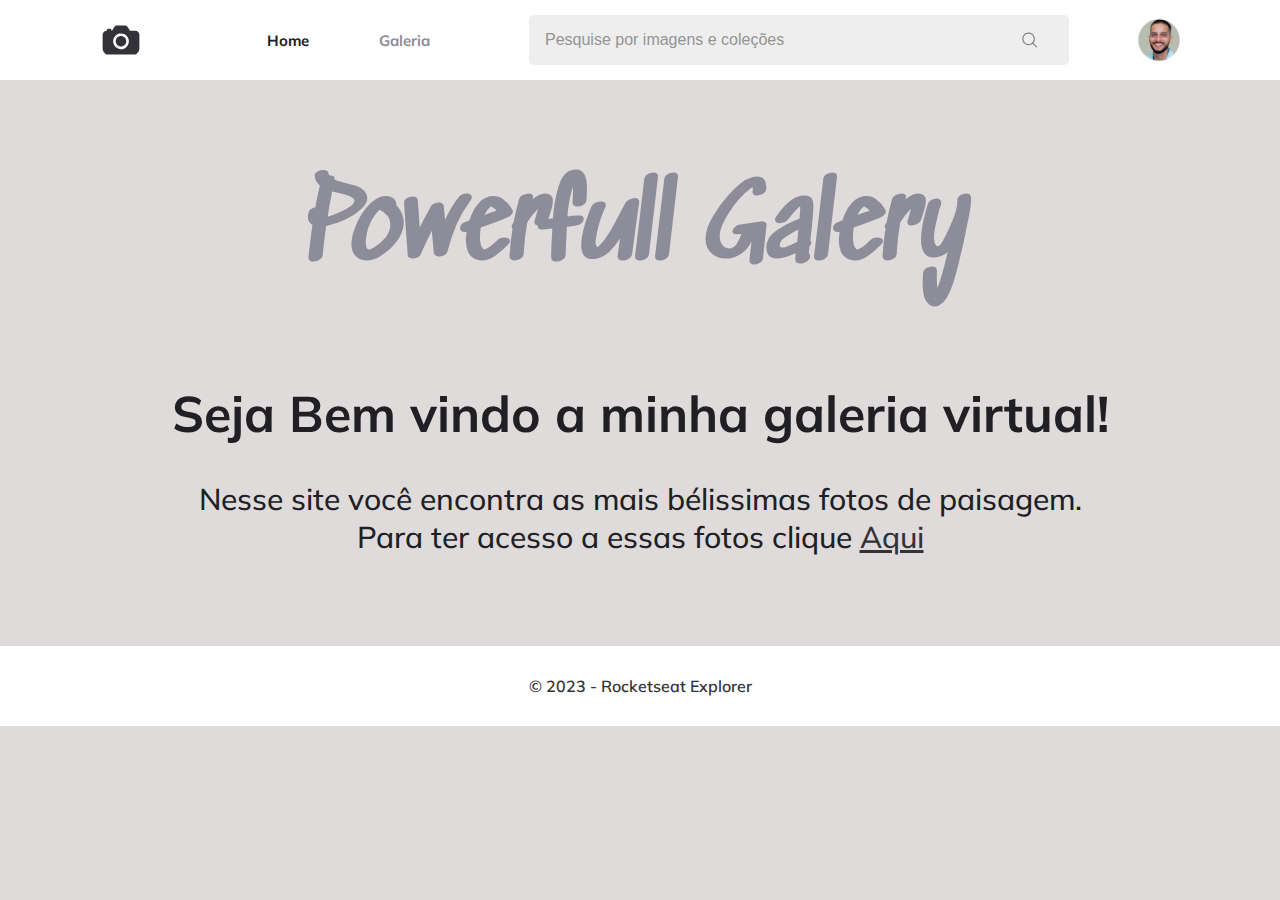
<file: index.html>
<!DOCTYPE html>
<html lang="pt-br">
<head>
    <meta charset="UTF-8">
    <link rel="preconnect" href="https://fonts.gstatic.com" crossorigin>
    <link rel="preconnect" href="https://fonts.googleapis.com">
    <meta name="viewport" content="width=device-width, initial-scale=1.0">
    <link rel="stylesheet" href="style.css">
    <link href="https://fonts.googleapis.com/css2?family=Mulish:ital,wght@0,200..1000;1,200..1000&display=swap" rel="stylesheet">
    <link href="https://fonts.googleapis.com/css2?family=Sedgwick+Ave&display=swap" rel="stylesheet">
    <title>Fotoblog</title>
</head>
<body>
    <header>
        <div class="nav">
            <img src="./assets/camera.svg" alt="câmera">

            <ul>
                <li><a href="./index.html" style="color: #202024;">Home</a></li>
                <li><a href="./galery.html">Galeria</a></li>
            </ul>
        </div>

        <input type="search" name="search" id="search" placeholder="Pesquise por imagens e coleções">

        <img src="./assets/avatar.png" id="avatar" alt="avatar do usuário">
    </header>

            <div id="container">
                <h1>Powerfull Galery</h1>
                <h2>Seja Bem vindo a minha galeria virtual!</h2>
                <p>Nesse site você encontra as mais bélissimas fotos de paisagem.</p>
                <p>Para ter acesso a essas fotos clique <a href="./galery.html">Aqui</a></p>
            </div>
            
    <footer>
        © 2023 - Rocketseat Explorer
    </footer>
    
</body>
</html>
</file>
<file: style.css>
*{
    margin: 0;
    padding: 0;
    box-sizing: border-box;
}

:root{
    font-size: 62.5%;

}

body{
    font-family: mulish;
    background-color: #dfdbdb;
}

/*|||||||||index-page|||||||||*/
#container{
    width: 100%;
    background-color: #dfdbdb;
    padding: 0rem 1rem 0rem 1rem;
    text-align: center;
}

#container h1{
    font-family: Sedgwick Ave;
    font-size: 4rem;
    color:#8D8D99;
    margin-top: 3.5rem;
    -webkit-animation: tracking-in-expand 0.7s linear both;
	animation: tracking-in-expand 0.7s linear both;
}

#container h2{
    font-size: 3rem;
    color: #202024;
    margin:3.5rem;
    -webkit-animation: text-focus-in 1s cubic-bezier(0.550, 0.085, 0.680, 0.530) both;
	animation: text-focus-in 1s cubic-bezier(0.550, 0.085, 0.680, 0.530) both;
}

#container p{
    font-size: 2rem;
    font-weight: 500;
    color: #202024;
    align-items: center;
    -webkit-animation: text-focus-in 1.5s cubic-bezier(0.550, 0.085, 0.680, 0.530) both;
	animation: text-focus-in 1.5s cubic-bezier(0.550, 0.085, 0.680, 0.530) both;
}

#container p a{
    text-decoration: underline;
    color:#323238;
}

/*|||||||||index-page|||||||||*/

header{
    width: 100%;
    height: 8rem;
    display: flex;
    align-items: center;
    justify-content: space-between;
    padding: 0rem 1rem 0rem;
    background-color: #FFFFFF;

}
header img{
    width: 4rem;
    border-radius: 50%;
}
header .nav{
    display: flex;
    justify-content: center;
    align-items: center;
    gap: 1rem
}

header img#avatar:hover{
    cursor: pointer;
}

header img#avatar:active{
    transform: scale(0.9);
}
header ul li{
    list-style: none;
}

header ul li a{
    text-decoration: none;
    font-size: 1.5rem;
    line-height: 160%;
    font-weight: 700;
    color: #8D8D99;
    gap: 1rem;
}

header ul li:hover{
    cursor: pointer;
}

header ul li:active{
    transform: scale(0.9);
}


header input#search{
    width: 50%;
    height: 50%;
    font-size: 1.6rem;
    border-radius: .5rem;
    border-style: none;
    padding: 1.6rem;
    color: #474747 ;
    background-color: #EEEEEE;
}
input#search::placeholder{
    font-size: 1.2rem;
    line-height: 100%;
    font-weight: 500;
    color: transparent;
    background-image: url("data:image/svg+xml,%3Csvg width='16' height='16' viewBox='0 0 16 16' fill='none' xmlns='http://www.w3.org/2000/svg'%3E%3Cpath d='M15.0289 14.4926L11.4347 10.8991C12.4764 9.64847 12.9959 8.04431 12.885 6.42039C12.7741 4.79646 12.0414 3.2778 10.8394 2.18031C9.63732 1.08283 8.05842 0.491019 6.43114 0.528002C4.80385 0.564984 3.25347 1.22791 2.1025 2.37887C0.951542 3.52983 0.288617 5.08022 0.251635 6.7075C0.214652 8.33479 0.806459 9.91369 1.90394 11.1158C3.00143 12.3178 4.5201 13.0505 6.14402 13.1614C7.76795 13.2722 9.3721 12.7528 10.6228 11.711L14.2163 15.3052C14.2696 15.3586 14.333 15.4009 14.4027 15.4298C14.4724 15.4586 14.5471 15.4735 14.6226 15.4735C14.698 15.4735 14.7727 15.4586 14.8424 15.4298C14.9122 15.4009 14.9755 15.3586 15.0289 15.3052C15.0822 15.2519 15.1245 15.1885 15.1534 15.1188C15.1823 15.0491 15.1971 14.9744 15.1971 14.8989C15.1971 14.8235 15.1823 14.7488 15.1534 14.679C15.1245 14.6093 15.0822 14.546 15.0289 14.4926ZM1.4144 6.85918C1.4144 5.83696 1.71752 4.8377 2.28544 3.98776C2.85335 3.13782 3.66054 2.47537 4.60495 2.08419C5.54935 1.69301 6.58854 1.59065 7.59112 1.79008C8.59369 1.9895 9.51461 2.48175 10.2374 3.20456C10.9602 3.92738 11.4525 4.8483 11.6519 5.85087C11.8513 6.85344 11.749 7.89264 11.3578 8.83704C10.9666 9.78144 10.3042 10.5886 9.45422 11.1566C8.60428 11.7245 7.60502 12.0276 6.58281 12.0276C5.21253 12.0261 3.89881 11.4811 2.92987 10.5121C1.96094 9.54318 1.41592 8.22946 1.4144 6.85918Z' fill='gray'/%3E%3C/svg%3E%0A");
    background-repeat: no-repeat;
    background-position: right;
}
section{
    width: 100%;
    background-color: #dfdbdb;
    padding: 0rem 1rem 0rem 1rem;
    margin-bottom: 12rem;
}

h1{
    font-size: 2.4rem;
    line-height: 160%;
    font-weight: 700;
    color: #202024;
    padding: 2rem 1rem 2rem;
}



section .card-img{
    display: flex;
    flex-direction: column;
    justify-content: left;
    width: 100%;
    height: auto;
    background-color: #FFFFFF;
    border-radius: .8rem;
    overflow: hidden;
    margin-bottom: 4rem;
    -webkit-animation: puff-in-center 0.7s cubic-bezier(0.470, 0.000, 0.745, 0.715) both;
	animation: puff-in-center 0.7s cubic-bezier(0.470, 0.000, 0.745, 0.715) both;
    
}

section .card-img a{
    font-size: 1.8rem;
    font-weight: 700;
    color: #202024;
    line-height: 160%;
    padding: 1rem;
    text-decoration: none;
}

section .card-img a:hover{
    text-decoration: underline;
}

section .card-img span{
    font-size: 1.13rem;
    text-transform: uppercase;
    width: max-content;
    border-radius: .5rem;
    padding: .2rem;
    background-color: #dfdbdb;
    padding: .2rem;
    margin:0rem 2rem 2rem;
}

section .card-img:hover{
    cursor: pointer;
}

section .card-img img:hover{

    filter: saturate(1.5);
}

section .card-img img:active{
    border-radius: 1.2rem 1.2rem 0 0;
    padding: .5rem .5rem .2rem;
}

section .card-img img{
    aspect-ratio: 16/9;
    object-fit: cover;
}

footer{
    width: 100%;
    height: 8rem;
    display: flex;
    align-items: center;
    justify-content: center;
    position: fixed;
    bottom: 0;
    color: #323238;
    font-size: 1.2rem;
    font-weight: 600;
    padding: 0rem 1rem 0rem;
    background-color: #ffffff;
}

@media  (min-width: 700px){

    header{
        padding: 0rem 10rem 0rem;
    }

    header img{
        width: 4.2rem;
    }
    
    header .nav{
        width: 33rem;
        display: flex;
        justify-content: space-between;
        margin-right: 3rem;
    }

    header ul{
        display: flex;
        list-style: none;
        font-size: 1.8rem;
        line-height: 160%;
        font-weight: 700;
        margin-left: 3rem;
        color: #202024;
        gap: 7rem
    }


    
    header input#search{
        height: 5rem;
    }
    
    header input#search{
        height: 5rem;
    }
    
    input#search::placeholder{
        font-size: 1.6rem; 
        color: #949494;
    }

    h1{
        padding: 3.6rem 10rem 3.6rem;
        font-size: 2.4rem;
        font-weight: 700;
    }

    section{
        display: grid;
        grid-template-columns: repeat(3, 1fr);
        grid-template-rows: repeat(3, 1fr);
        grid-column-gap: 2rem;
        grid-row-gap: 2rem;
        padding: 0rem 10rem 0rem;
    }

    #container{
        padding: 0rem 10rem 0rem;
    }

    #container h1{
        font-size: 10rem;
    }

    #container h2{
        font-size: 5rem;
    }

    #container p{
        font-size: 3rem;
    }
    section .card-img{
        margin: 0;
    }

    footer{
        font-size: 1.6rem;
        margin-top: 9rem;
        position: relative;
    }
}


@-webkit-keyframes tracking-in-expand {
    0% {
      letter-spacing: -0.5em;
      opacity: 0;
    }
    40% {
      opacity: 0.6;
    }
    100% {
      opacity: 1;
    }
  }
  @keyframes tracking-in-expand {
    0% {
      letter-spacing: -0.5em;
      opacity: 0;
    }
    40% {
      opacity: 0.6;
    }
    100% {
      opacity: 1;
    }
  }


  @-webkit-keyframes text-focus-in {
    0% {
      -webkit-filter: blur(12px);
              filter: blur(12px);
      opacity: 0;
    }
    100% {
      -webkit-filter: blur(0px);
              filter: blur(0px);
      opacity: 1;
    }
  }
  @keyframes text-focus-in {
    0% {
      -webkit-filter: blur(12px);
              filter: blur(12px);
      opacity: 0;
    }
    100% {
      -webkit-filter: blur(0px);
              filter: blur(0px);
      opacity: 1;
    }
  }

  

@-webkit-keyframes puff-in-center {
    0% {
      -webkit-transform: scale(2);
              transform: scale(2);
      -webkit-filter: blur(4px);
              filter: blur(4px);
      opacity: 0;
    }
    100% {
      -webkit-transform: scale(1);
              transform: scale(1);
      -webkit-filter: blur(0px);
              filter: blur(0px);
      opacity: 1;
    }
  }


  @keyframes puff-in-center {
    0% {
      -webkit-transform: scale(2);
              transform: scale(2);
      -webkit-filter: blur(4px);
              filter: blur(4px);
      opacity: 0;
    }
    100% {
      -webkit-transform: scale(1);
              transform: scale(1);
      -webkit-filter: blur(0px);
              filter: blur(0px);
      opacity: 1;
    }
  }
</file>
